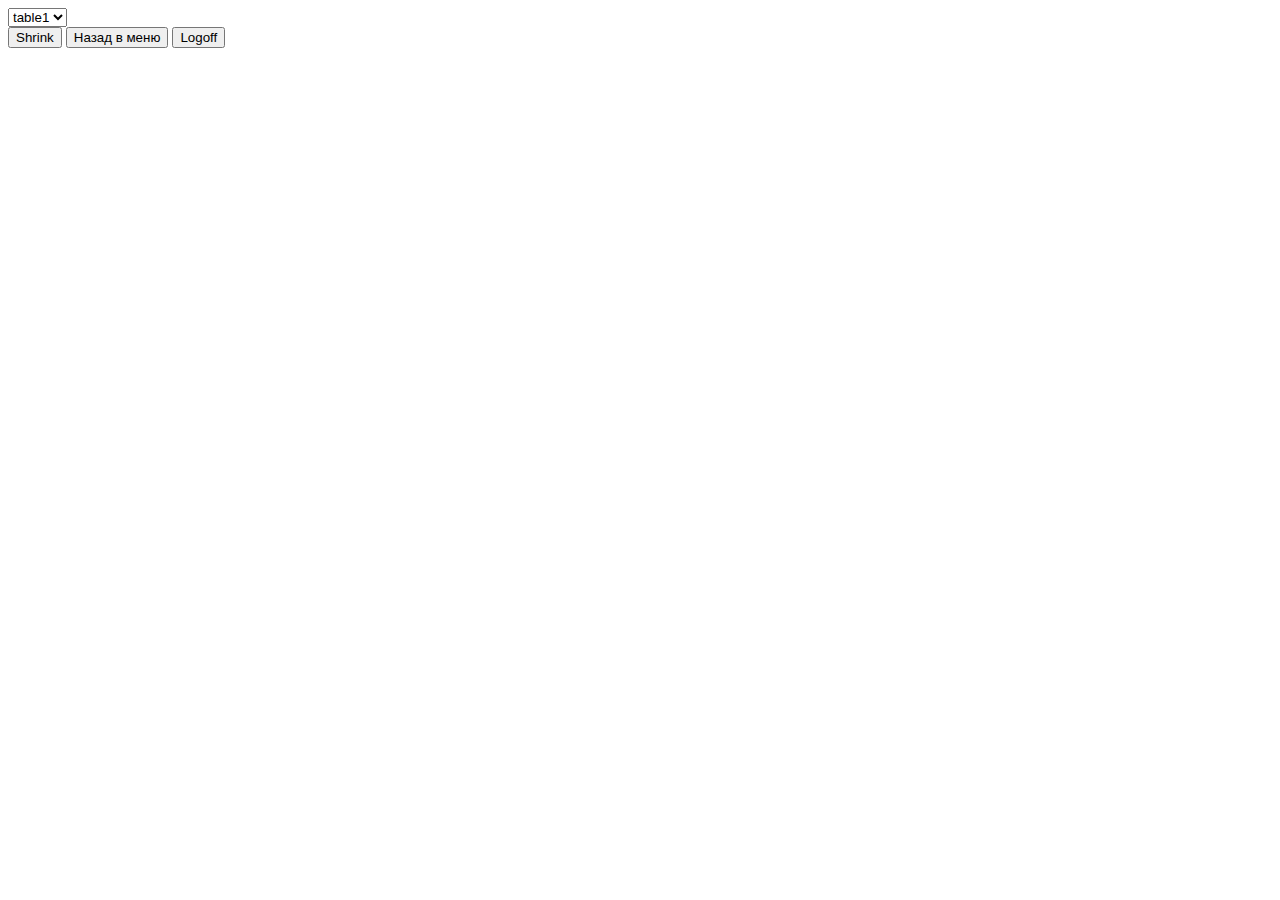
<file: Shrink.html>
<!DOCTYPE html>
<html lang="en">
<head>
    <style type="text/css">
        .darkblue {
            color: darkblue;
            font-size: 14px;
            font-family:Calibri
        }
    </style>
    <meta charset="UTF-8">
    <title>Title</title>
</head>
<body>
<select>
    <option>table1</option>
    <option>table2</option>
    <option>table3</option>
</select>

<form>
    <button>Shrink</button>
    <button>Назад в меню</button>
    <button>Logoff</button>
</form>
</body>
</html>
</file>
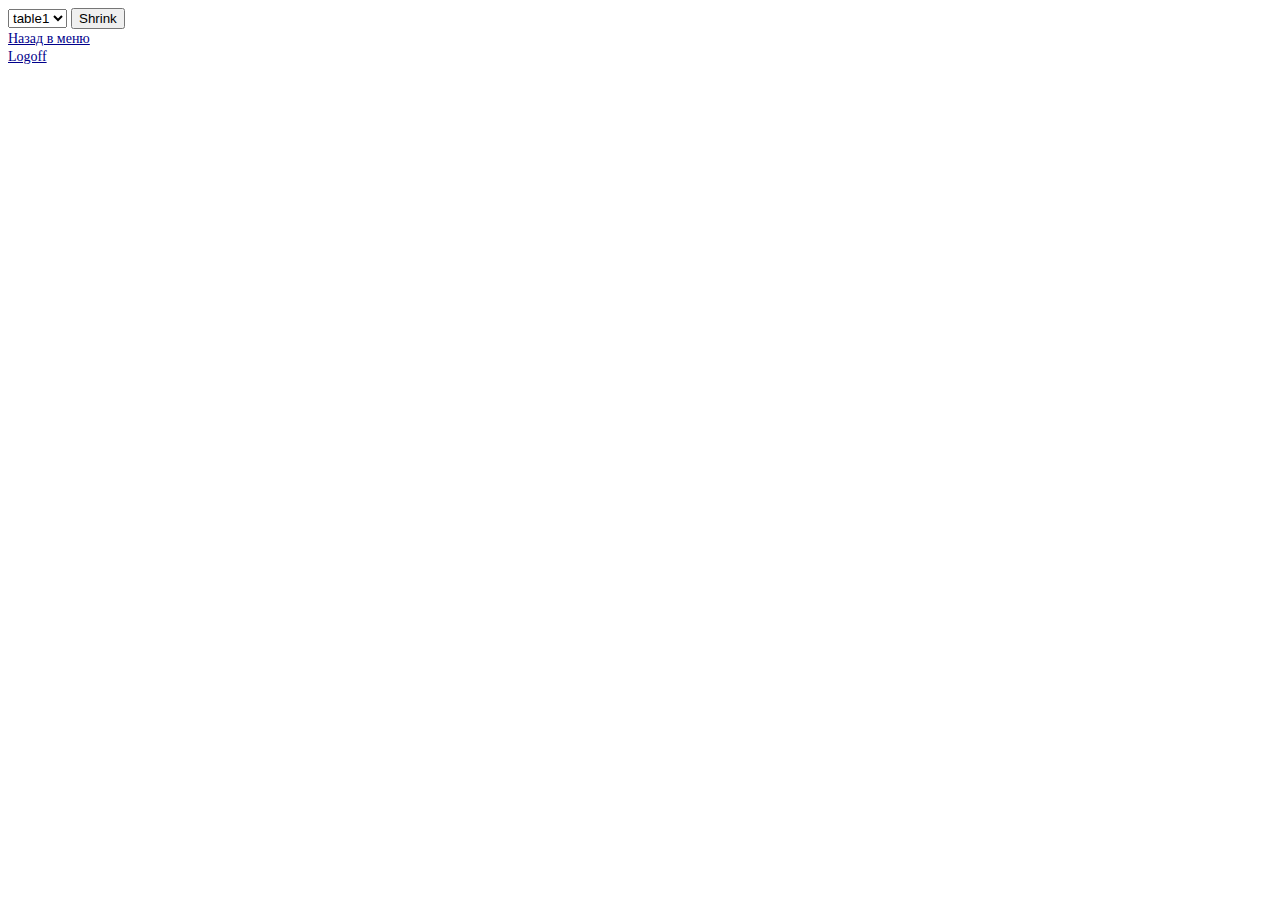
<file: Shrink2.html>
<!DOCTYPE html>
<html lang="en">
<head>
    <style type="text/css">
        .darkblue a {
            color: darkblue;
            font-size: 14px;
            font-family: Calibri
        }
    </style>
    <meta charset="UTF-8">
    <title>Title</title>
</head>
<body>
<select>
    <option>table1</option>
    <option>table2</option>
    <option>table3</option>
</select>
<button>Shrink</button>
<div class="darkblue">
    <a href="">Назад в меню
<div class="darkblue">
    <a href="">Logoff
</body>
</html>
</file>
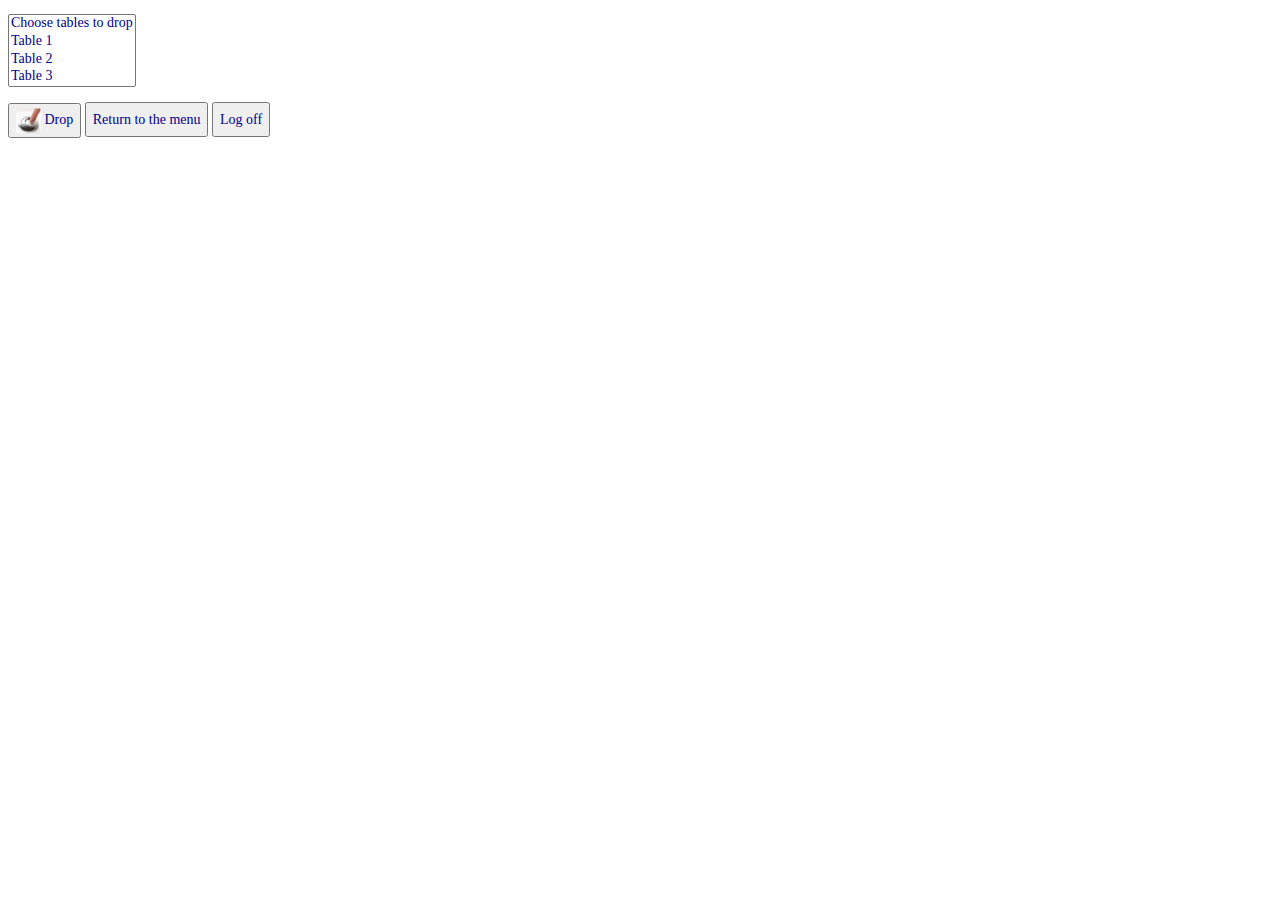
<file: html/drop_table.html>
<!DOCTYPE html>
<html lang="en">
<head>
    <meta charset="UTF-8">
    <title>Drop tables</title>
    <link rel="stylesheet" type="text/css" href="styles/div_drop.css" />
</head>
<body>
<div id="drop_div">
<form method="post">
    <p>
    <select name="tables[]" multiple>
        <option disabled>Choose tables to drop</option>
        <option value="1">Table 1</option>
        <option value="2">Table 2</option>
        <option value="3">Table 3</option>
    </select>
    </p>
    <button type="submit">
        <img src="images/reset.jpg">
        Drop
    </button>

    <button type="reset">Return to the menu</button>
    <button>Log off</button>
</form>
</div>
</body>
</html>
</file>
<file: html/styles/div_drop.css>
div#drop_div * {
    font-size: 14px;
    color: darkblue;
    font-family: Calibri;
}

div#drop_div button {
    height: 35px;
}

div#drop_div img {
    width: 25px;
    height: 25px;
    vertical-align: middle;
}
</file>
